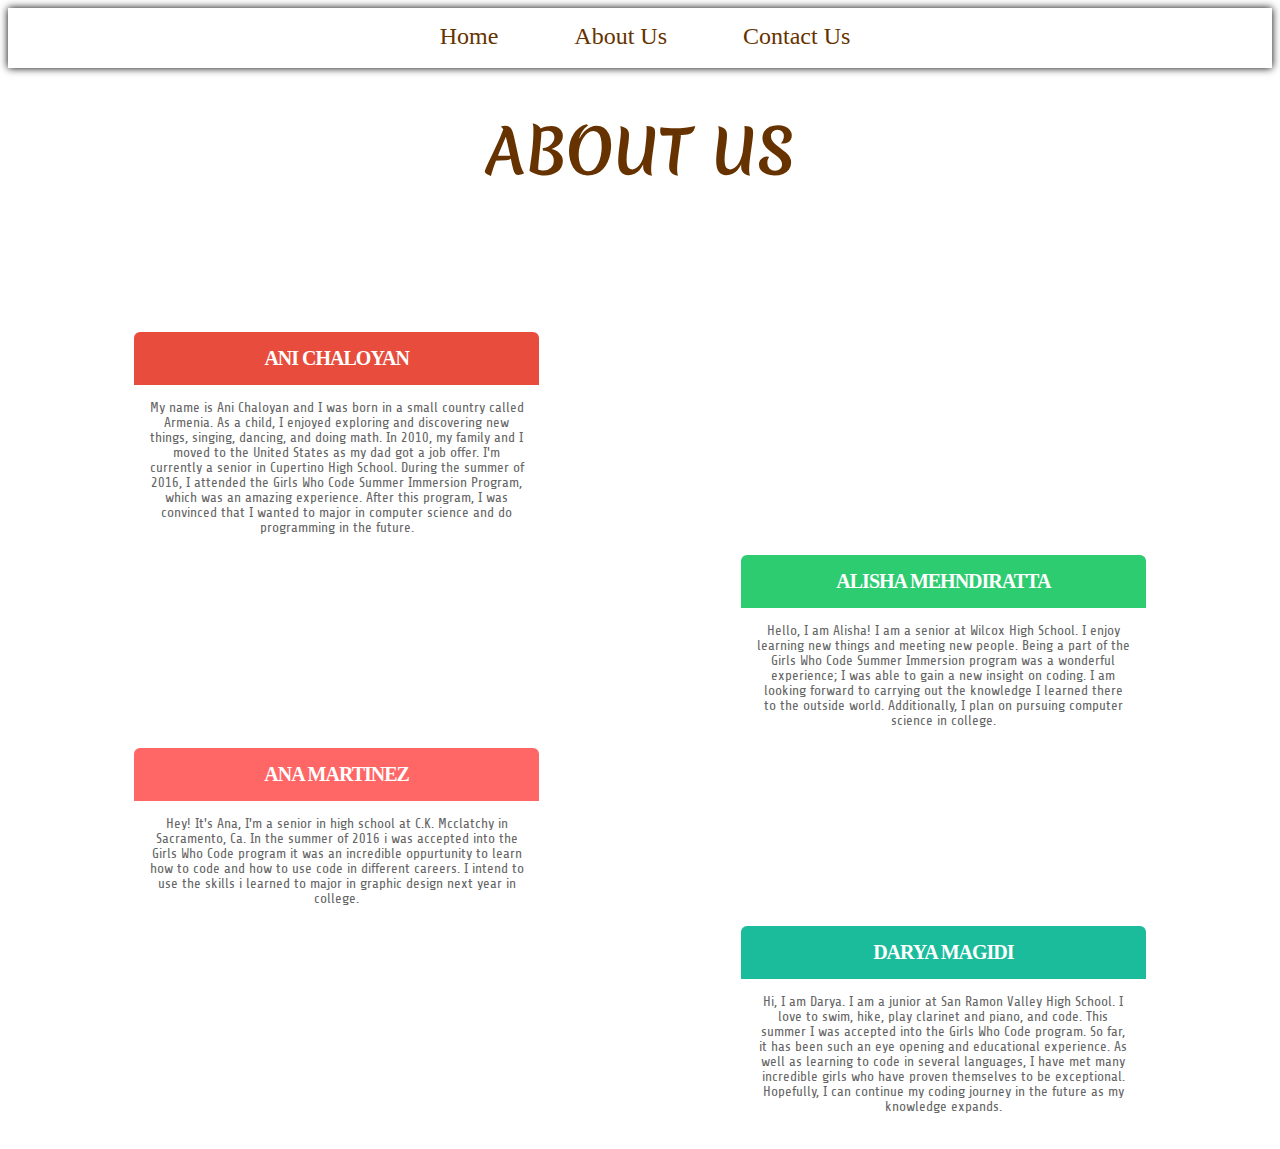
<file: about.html>
<!DOCTYPE html>
<html>
<head>
<div id = "navigation">
<a href = "index.html"> Home </a>
<a href = "about.html"> About Us </a>
<a href = "contact.html"> Contact Us </a>
</div>
<title>About Us</title>
<link href='https://fonts.googleapis.com/css?family=Merienda:400,700' rel='stylesheet' type='text/css'>
<link href='https://fonts.googleapis.com/css?family=Share' rel='stylesheet' type='text/css'>
<link rel="stylesheet" href="ecotossStyle.css">
<link href='https://fonts.googleapis.com/css?family=Poiret+One' rel='stylesheet' type='text/css'>
<h1> ABOUT US </h1>
<br><br><br><br>
<script type="text/javascript">

</script> 
</head>
<body>
<section id="timeline">
  <article>
    <div class="inner">
      <span class="date"></span>
      <h2>Ani Chaloyan</h2>
     
      <p>My name is Ani Chaloyan and I was born in a small country called Armenia. As  a child, I enjoyed exploring and discovering new things, singing, dancing, and doing math. In 2010, my family and I moved to the United States as my dad got a job offer. I'm currently a senior in Cupertino High School. During the summer of 2016, I attended the Girls Who Code Summer Immersion Program, which was an amazing experience. After this program, I was convinced that I wanted to major in computer science and do programming in the future. </p>
    </div>
  </article>
  <article>
    <div class="inner">
      <span class="date"></span>
      <h2>Alisha Mehndiratta</h2>
      <p>Hello, I am Alisha! I am a senior at Wilcox High School. I enjoy learning new things and meeting new people. Being a part of the Girls Who Code Summer Immersion program was a wonderful experience; I was able to gain a new insight on coding. I am looking forward to carrying out the knowledge I learned there to the outside world. Additionally, I plan on pursuing computer science in college. </p>
    </div>
  </article>
  <article>
    <div class="inner">
      <span class="date"></span>
      <h2>Ana Martinez</h2>
      <p> Hey! It's Ana, I'm a senior in high school 
          at C.K. Mcclatchy in Sacramento, Ca. In the summer of 2016 i was accepted into the Girls Who Code program it was an incredible oppurtunity to learn how to code and how to use code in different careers. I intend to use the skills i learned to major in graphic design next year in college.  </p>
    </div>
  </article>
  <article>
    <div class="inner">
      <span class="date"></span>
      <h2>Darya Magidi</h2>
      <p> Hi, I am Darya. I am a junior at San Ramon Valley High School. I love to swim, hike, play clarinet and piano, and code. This summer I was accepted into the Girls Who Code program. So far, it has been such an eye opening and educational experience. As well as learning to code in several languages, I have met many incredible girls who have proven themselves to be exceptional. Hopefully, I can continue my coding journey in the future as my knowledge expands. </p>
    </div>

</section>



</body>

</html>
</file>
<file: ecotossStyle.css>
h1 {
  font-family: 'Merienda', cursive;
	font-style: normal;
  color: #663300;
  font-size: 60px;
  text-align: center;
}
p {
  font-size:85px;
  font-family: 'Share', cursive;

}

body {
	background-image: url("https://i.imgur.com/bSOjsLA.jpg");
  background-size: 155%;
	text-align: center;
}

p{
	margin-left: 450px;
	margin-top:150px;
  font-size: 40px;
}



h2  {
	text-align: center;
}
a {
  margin-left: 10px;
  font-size:25px;
}

h3 {
  font-family: 'Share', cursive;
  font-size: 22px;
  text-align: left;
  margin-right: 600px;
  margin-left: 200px;
  color:#003300;
}

h4{
  font-family: 'Merienda', cursive;
  color: #663300;
  font-size: 30px;
  text-align: left;
  margin-left:200px; 
}
#navigation {
top: 0;
width: 100%;
color: blue;
height: 45px;
text-align: center;
padding-top: 15px;
/* Adds shadow to the bottom of the bar */
-webkit-box-shadow: 0px 0px 8px 0px #000000;
-moz-box-shadow: 0px 0px 8px 0px #000000;
box-shadow: 0px 0px 8px 0px #000000;
/* Adds the transparent background */
background-color: rgba(255, 255, 255, .4);
color: rgba(1, 1, 1, 0.8);
}
#navigation a {
font-size: 24px;
padding-left: 30px;
padding-right: 30px;
color:#663300;
text-decoration: none;
}

#navigation a:hover {
color: black;
} 

section#timeline {
  width: 80%;
  margin: 20px auto;
  position: relative;
}
/*section#timeline:before {
  content: '';
  display: block;
  position: absolute;
  left: 50%;
  top: 0;
  margin: 0 0 0 -1px;
  width: 2px;
  height: 100%;
  background: rgba(255,255,255,0.2);*/
/*}
section#timeline article {
  width: 100%;
  margin: 0 0 20px 0;
  position: relative;
}*/
section#timeline article:after {
  content: '';
  display: block;
  clear: both;
}
section#timeline article div.inner {
  width: 40%;
  float: left;
  margin: 5px 0 0 0;
  border-radius: 6px;
}
/*section#timeline article div.inner span.date {
  display: block;
  width: 60px;
  height: 50px;
  padding: 5px 0;
  position: absolute;
  top: 0;
  left: 50%;
  margin: 0 0 0 -32px;
  border-radius: 100%;
  font-size: 12px;
  font-weight: 900;
  text-transform: uppercase;
  background: #25303B;
  color: rgba(255,255,255,0.5);
  border: 2px solid rgba(255,255,255,0.2);
  box-shadow: 0 0 0 7px #25303B;
}*/
/*section#timeline article div.inner span.date span {
  display: block;
  text-align: center;*/
}
section#timeline article div.inner span.date span.day {
  font-size: 60px;
  text-align: center;
}

section#timeline article div.inner h2 {
  padding: 15px;
  margin: 0;
  color: #fff;
  font-size: 20px;
  text-transform: uppercase;
  letter-spacing: -1px;
  border-radius: 6px 6px 0 0;
  position: relative;
}
/*section#timeline article div.inner h2:after {
  content: '';
  position: absolute;
  top: 20px;
  right: -5px;
  	width: 10px; 
	  height: 10px;
  -webkit-transform: rotate(-45deg);
}*/
section#timeline article div.inner p {
  padding: 15px;
  margin: 0;
  font-size: 14px;
  background: #fff;
  color: #656565;
  border-radius: 0 0 6px 6px;
}
section#timeline article:nth-child(2n+2) div.inner {
  float: right;
}
section#timeline article:nth-child(2n+2) div.inner h2:after {
  left: -5px;
}
section#timeline article:nth-child(1) div.inner h2 {
  background: #e74c3c;
}
section#timeline article:nth-child(1) div.inner h2:after {
  background: #e74c3c;
}
section#timeline article:nth-child(2) div.inner h2 {
  background: #2ecc71;
}
section#timeline article:nth-child(2) div.inner h2:after {
  background: #2ecc71;
}
section#timeline article:nth-child(3) div.inner h2 {
  background: #ff6666;
}
section#timeline article:nth-child(3) div.inner h2:after {
  background: #e67e22;
}
section#timeline article:nth-child(4) div.inner h2 {
  background: #1abc9c;
}
section#timeline article:nth-child(4) div.inner h2:after {
  background: #1abc9c;
}
section#timeline article:nth-child(5) div.inner h2 {
  background: #9b59b6;
}
section#timeline article:nth-child(5) div.inner h2:after {
  background: #9b59b6;
}




.socialmedia {
/*	font-family: font2;*/
    font-size: 3vw;
    color:black;
    display: block;
}
.active1 {
/*	font-family: font2;*/
    font-size: 2vw;
    text-align: center;
    color:black;
  }

  .slider {
  height: 100px;
  font-size: 26px;
  overflow: hidden;
  background-color:white;
  margin-right: 500px;
}

.slider div, .slider div p {
  margin:10px;
  margin-right: 40px;
  padding: 0;
}

.slider div {
  animation: slide 10s 2s infinite;
}

@keyframes slide {
  0% { margin-top: 0; }
  25% { margin-top: -18px; }
  50% { margin-top: -36px; }
  75% { margin-top: -54px; }
  100% { margin-top: 0; }
}
</file>
